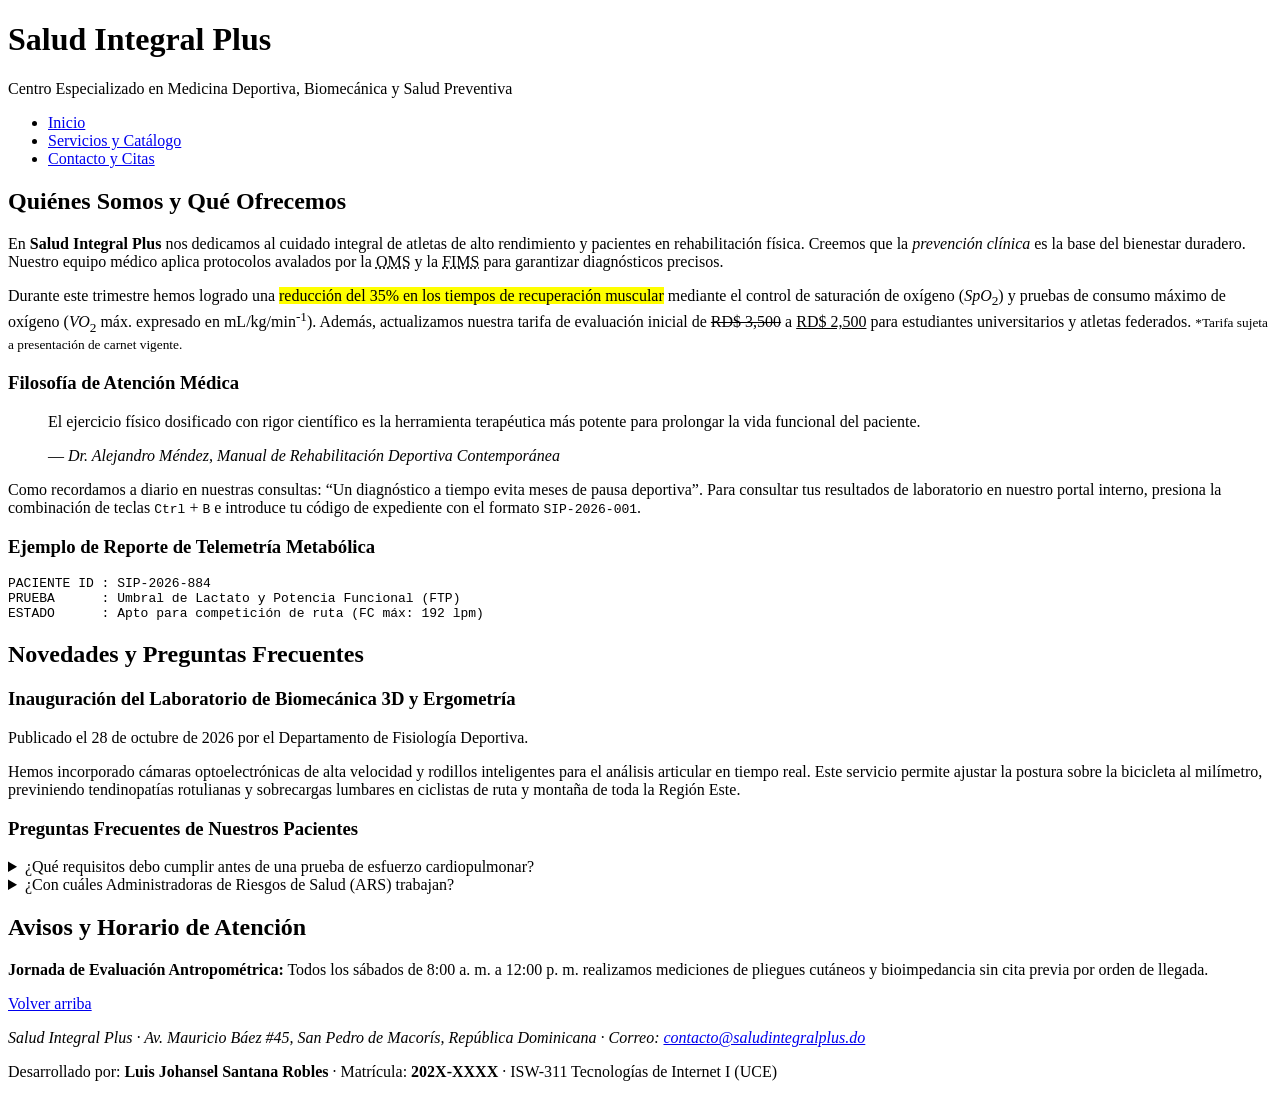
<file: index.html>
<!DOCTYPE html>
<html lang="es">
<head>
    <meta charset="UTF-8">
    <meta name="viewport" content="width=device-width, initial-scale=1.0">
    <title>Salud Integral Plus | Centro de Medicina Deportiva y Rehabilitación</title>
    <meta name="description" content="Clínica especializada en medicina deportiva, biomecánica de ciclismo, fisioterapia avanzada y nutrición clínica en la Región Este.">
</head>
<body>
    <header id="inicio">
        <h1>Salud Integral Plus</h1>
        <p>Centro Especializado en Medicina Deportiva, Biomecánica y Salud Preventiva</p>
        <nav aria-label="Navegación principal">
            <ul>
                <li><a href="index.html" aria-current="page">Inicio</a></li>
                <li><a href="servicios.html">Servicios y Catálogo</a></li>
                <li><a href="contacto.html">Contacto y Citas</a></li>
            </ul>
        </nav>
    </header>

    <main>
        <section id="quienes-somos">
            <h2>Quiénes Somos y Qué Ofrecemos</h2>
            <p>
                En <strong>Salud Integral Plus</strong> nos dedicamos al cuidado integral de atletas de alto rendimiento y pacientes en rehabilitación física. Creemos que la <em>prevención clínica</em> es la base del bienestar duradero. Nuestro equipo médico aplica protocolos avalados por la <abbr title="Organización Mundial de la Salud">OMS</abbr> y la <abbr title="Federación Internacional de Medicina del Deporte">FIMS</abbr> para garantizar diagnósticos precisos.
            </p>
            <p>
                Durante este trimestre hemos logrado una <mark>reducción del 35% en los tiempos de recuperación muscular</mark> mediante el control de saturación de oxígeno (<var>SpO</var><sub>2</sub>) y pruebas de consumo máximo de oxígeno (<var>VO</var><sub>2</sub> máx. expresado en mL/kg/min<sup>-1</sup>). Además, actualizamos nuestra tarifa de evaluación inicial de <del>RD$ 3,500</del> a <ins>RD$ 2,500</ins> para estudiantes universitarios y atletas federados. <small>*Tarifa sujeta a presentación de carnet vigente.</small>
            </p>

            <h3>Filosofía de Atención Médica</h3>
            <blockquote>
                <p>El ejercicio físico dosificado con rigor científico es la herramienta terapéutica más potente para prolongar la vida funcional del paciente.</p>
                <footer>— <cite>Dr. Alejandro Méndez, Manual de Rehabilitación Deportiva Contemporánea</cite></footer>
            </blockquote>
            <p>
                Como recordamos a diario en nuestras consultas: <q>Un diagnóstico a tiempo evita meses de pausa deportiva</q>. Para consultar tus resultados de laboratorio en nuestro portal interno, presiona la combinación de teclas <kbd>Ctrl</kbd> + <kbd>B</kbd> e introduce tu código de expediente con el formato <code>SIP-2026-001</code>.
            </p>

            <h3>Ejemplo de Reporte de Telemetría Metabólica</h3>
            <pre><code>PACIENTE ID : SIP-2026-884
PRUEBA      : Umbral de Lactato y Potencia Funcional (FTP)
ESTADO      : Apto para competición de ruta (FC máx: 192 lpm)</code></pre>
        </section>

        <section id="novedades">
            <h2>Novedades y Preguntas Frecuentes</h2>
            
            <article>
                <h3>Inauguración del Laboratorio de Biomecánica 3D y Ergometría</h3>
                <p>Publicado el <time datetime="2026-10-28">28 de octubre de 2026</time> por el Departamento de Fisiología Deportiva.</p>
                <p>
                    Hemos incorporado cámaras optoelectrónicas de alta velocidad y rodillos inteligentes para el análisis articular en tiempo real. Este servicio permite ajustar la postura sobre la bicicleta al milímetro, previniendo tendinopatías rotulianas y sobrecargas lumbares en ciclistas de ruta y montaña de toda la Región Este.
                </p>
            </article>

            <h3>Preguntas Frecuentes de Nuestros Pacientes</h3>
            <details>
                <summary>¿Qué requisitos debo cumplir antes de una prueba de esfuerzo cardiopulmonar?</summary>
                <p>Debes asistir con ropa deportiva cómoda, calzado adecuado (puedes traer tus zapatillas con calas), evitar el consumo de cafeína o suplementos pre-entreno al menos <time datetime="PT6H">6 horas</time> antes del estudio y no haber realizado entrenamientos de alta intensidad el día anterior.</p>
            </details>
            <details>
                <summary>¿Con cuáles Administradoras de Riesgos de Salud (ARS) trabajan?</summary>
                <p>Aceptamos cobertura para consultas de fisiatría, cardiología y sesiones de rehabilitación física con SENASA, ARS Humano, Primera ARS, Mapfre Salud y Universal.</p>
            </details>
        </section>

        <aside aria-label="Información de horarios y avisos">
            <h2>Avisos y Horario de Atención</h2>
            <p><strong>Jornada de Evaluación Antropométrica:</strong> Todos los sábados de <time datetime="08:00">8:00 a. m.</time> a <time datetime="12:00">12:00 p. m.</time> realizamos mediciones de pliegues cutáneos y bioimpedancia sin cita previa por orden de llegada.</p>
            <p><a href="#inicio">Volver arriba</a></p>
        </aside>
    </main>

    <footer>
        <address>
            Salud Integral Plus · Av. Mauricio Báez #45, San Pedro de Macorís, República Dominicana · Correo: <a href="mailto:contacto@saludintegralplus.do">contacto@saludintegralplus.do</a>
        </address>
        <p>Desarrollado por: <strong>Luis Johansel Santana Robles</strong> · Matrícula: <strong>202X-XXXX</strong> · ISW-311 Tecnologías de Internet I (UCE)</p>
    </footer>
</body>
</html>
</file>
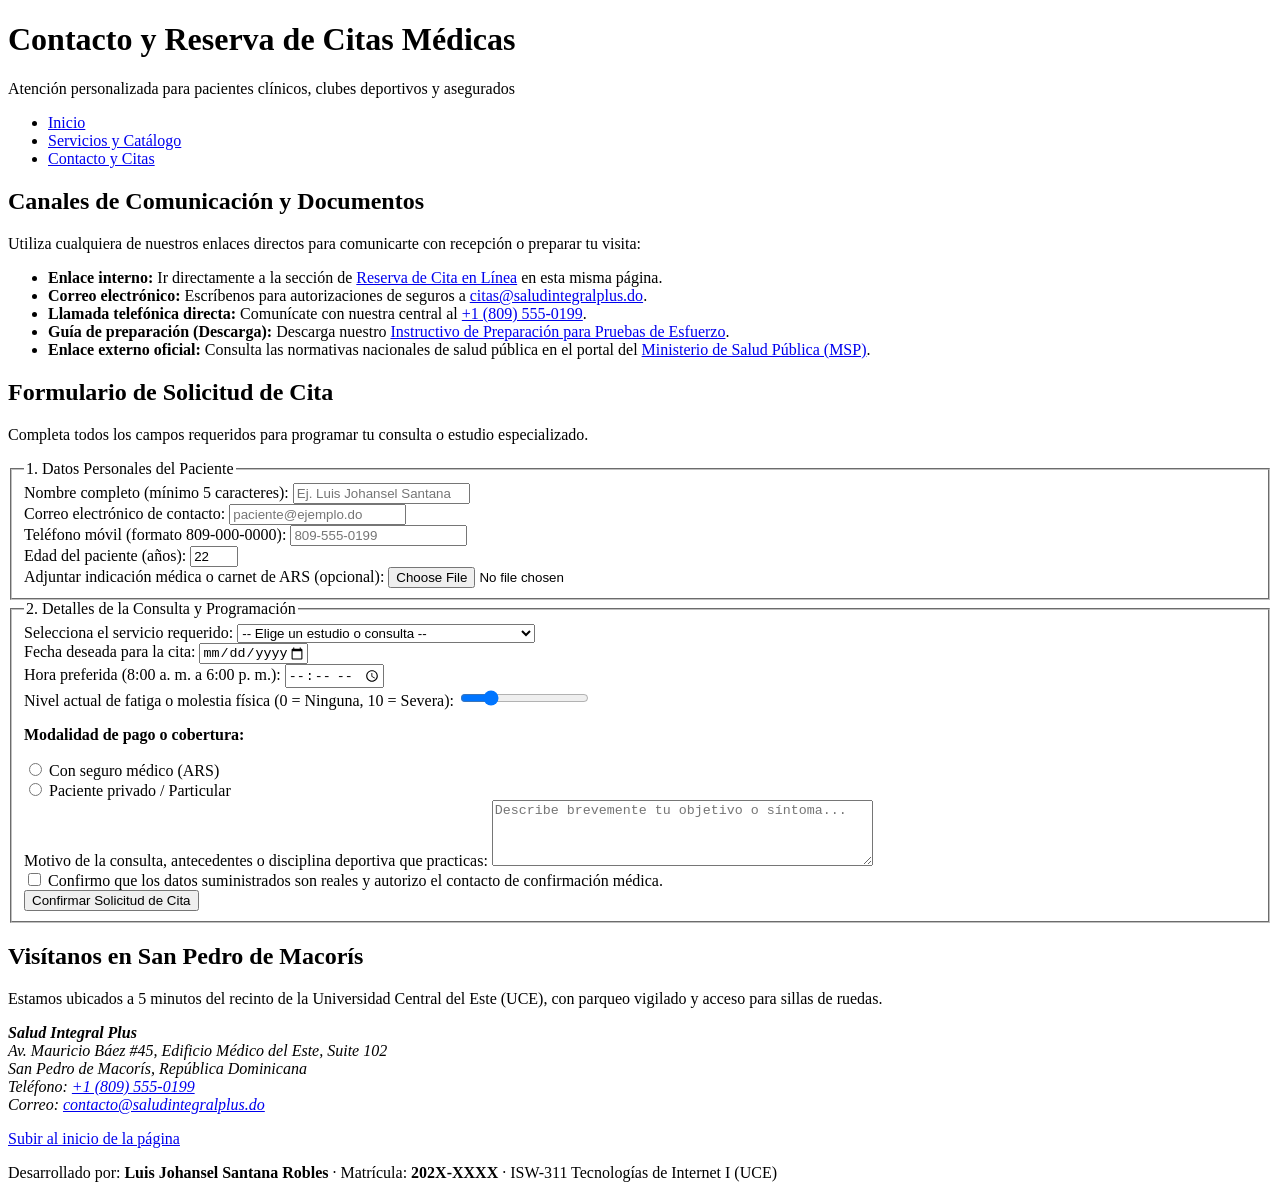
<file: contacto.html>
<!DOCTYPE html>
<html lang="es">
<head>
    <meta charset="UTF-8">
    <meta name="viewport" content="width=device-width, initial-scale=1.0">
    <title>Contacto y Reserva de Citas | Salud Integral Plus</title>
    <meta name="description" content="Agenda tu cita médica o evaluación biomecánica en Salud Integral Plus. Canales de atención directa, descargas y formulario en línea.">
</head>
<body>
    <header id="inicio-contacto">
        <h1>Contacto y Reserva de Citas Médicas</h1>
        <p>Atención personalizada para pacientes clínicos, clubes deportivos y asegurados</p>
        <nav aria-label="Navegación principal">
            <ul>
                <li><a href="index.html">Inicio</a></li>
                <li><a href="servicios.html">Servicios y Catálogo</a></li>
                <li><a href="contacto.html" aria-current="page">Contacto y Citas</a></li>
            </ul>
        </nav>
    </header>

    <main>
        <section id="canales-directos">
            <h2>Canales de Comunicación y Documentos</h2>
            <p>Utiliza cualquiera de nuestros enlaces directos para comunicarte con recepción o preparar tu visita:</p>
            <ul>
                <li>
                    <strong>Enlace interno:</strong> Ir directamente a la sección de <a href="#formulario-cita">Reserva de Cita en Línea</a> en esta misma página.
                </li>
                <li>
                    <strong>Correo electrónico:</strong> Escríbenos para autorizaciones de seguros a <a href="mailto:citas@saludintegralplus.do">citas@saludintegralplus.do</a>.
                </li>
                <li>
                    <strong>Llamada telefónica directa:</strong> Comunícate con nuestra central al <a href="tel:+18095550199">+1 (809) 555-0199</a>.
                </li>
                <li>
                    <strong>Guía de preparación (Descarga):</strong> Descarga nuestro <a href="index.html" download="Guia_Preparacion_Paciente_SIP.html"> Instructivo de Preparación para Pruebas de Esfuerzo</a>.
                </li>
                <li>
                    <strong>Enlace externo oficial:</strong> Consulta las normativas nacionales de salud pública en el portal del <a href="https://msp.gob.do" target="_blank" rel="noopener">Ministerio de Salud Pública (MSP)</a>.
                </li>
            </ul>
        </section>
        <section id="formulario-cita">
            <h2>Formulario de Solicitud de Cita</h2>
            <p>Completa todos los campos requeridos para programar tu consulta o estudio especializado.</p>

            <form action="#" method="post">
                <fieldset>
                    <legend>1. Datos Personales del Paciente</legend>

                    <div>
                        <label for="nombre">Nombre completo (mínimo 5 caracteres):</label>
                        <input type="text" id="nombre" name="nombre" required minlength="5" maxlength="80" placeholder="Ej. Luis Johansel Santana">
                    </div>

                    <div>
                        <label for="correo">Correo electrónico de contacto:</label>
                        <input type="email" id="correo" name="correo" required placeholder="paciente@ejemplo.do">
                    </div>

                    <div>
                        <label for="telefono">Teléfono móvil (formato 809-000-0000):</label>
                        <input type="tel" id="telefono" name="telefono" required pattern="[0-9]{3}-[0-9]{3}-[0-9]{4}" placeholder="809-555-0199">
                    </div>

                    <div>
                        <label for="edad">Edad del paciente (años):</label>
                        <input type="number" id="edad" name="edad" required min="12" max="99" value="22">
                    </div>

                    <div>
                        <label for="orden-medica">Adjuntar indicación médica o carnet de ARS (opcional):</label>
                        <input type="file" id="orden-medica" name="orden_medica" accept=".pdf,.jpg,.png">
                    </div>
                </fieldset>

                <fieldset>
                    <legend>2. Detalles de la Consulta y Programación</legend>

                    <div>
                        <label for="especialidad">Selecciona el servicio requerido:</label>
                        <select id="especialidad" name="especialidad" required>
                            <option value="">-- Elige un estudio o consulta --</option>
                            <optgroup label="Rendimiento Deportivo">
                                <option value="ergoespirometria">Prueba de Esfuerzo con Gases (VO2 máx.)</option>
                                <option value="biomecanica">Biomecánica de Ciclismo 3D</option>
                                <option value="nutricion">Evaluación Antropométrica y Nutrición</option>
                            </optgroup>
                            <optgroup label="Clínica y Rehabilitación">
                                <option value="fisioterapia">Sesión de Fisioterapia y Descarga Muscular</option>
                                <option value="cardiologia">Evaluación Cardiológica Completa</option>
                            </optgroup>
                        </select>
                    </div>

                    <div>
                        <label for="fecha-cita">Fecha deseada para la cita:</label>
                        <input type="date" id="fecha-cita" name="fecha_cita" required min="2026-11-03" max="2027-06-30">
                    </div>

                    <div>
                        <label for="hora-cita">Hora preferida (8:00 a. m. a 6:00 p. m.):</label>
                        <input type="time" id="hora-cita" name="hora_cita" required min="08:00" max="18:00">
                    </div>

                    <div>
                        <label for="dolor">Nivel actual de fatiga o molestia física (0 = Ninguna, 10 = Severa):</label>
                        <input type="range" id="dolor" name="nivel_dolor" min="0" max="10" value="2">
                    </div>

                    <p><strong>Modalidad de pago o cobertura:</strong></p>
                    <div>
                        <input type="radio" id="mod-ars" name="modalidad" value="ars" required>
                        <label for="mod-ars">Con seguro médico (ARS)</label>
                    </div>
                    <div>
                        <input type="radio" id="mod-privado" name="modalidad" value="privado">
                        <label for="mod-privado">Paciente privado / Particular</label>
                    </div>

                    <div>
                        <label for="sintomas">Motivo de la consulta, antecedentes o disciplina deportiva que practicas:</label>
                        <textarea id="sintomas" name="sintomas" rows="4" cols="45" required minlength="15" placeholder="Describe brevemente tu objetivo o síntoma..."></textarea>
                    </div>

                    <div>
                        <input type="checkbox" id="consentimiento" name="consentimiento" value="acepto" required>
                        <label for="consentimiento">Confirmo que los datos suministrados son reales y autorizo el contacto de confirmación médica.</label>
                    </div>

                    <div>
                        <button type="submit">Confirmar Solicitud de Cita</button>
                    </div>
                </fieldset>
            </form>
        </section>

        <aside aria-label="Dirección física y emergencias">
            <h2>Visítanos en San Pedro de Macorís</h2>
            <p>Estamos ubicados a 5 minutos del recinto de la Universidad Central del Este (UCE), con parqueo vigilado y acceso para sillas de ruedas.</p>
            <address>
                <strong>Salud Integral Plus</strong><br>
                Av. Mauricio Báez #45, Edificio Médico del Este, Suite 102<br>
                San Pedro de Macorís, República Dominicana<br>
                Teléfono: <a href="tel:+18095550199">+1 (809) 555-0199</a><br>
                Correo: <a href="mailto:contacto@saludintegralplus.do">contacto@saludintegralplus.do</a>
            </address>
        </aside>
    </main>

    <footer>
        <p><a href="#inicio-contacto">Subir al inicio de la página</a></p>
        <p>Desarrollado por: <strong>Luis Johansel Santana Robles</strong> · Matrícula: <strong>202X-XXXX</strong> · ISW-311 Tecnologías de Internet I (UCE)</p>
    </footer>
</body>
</html>
</file>
